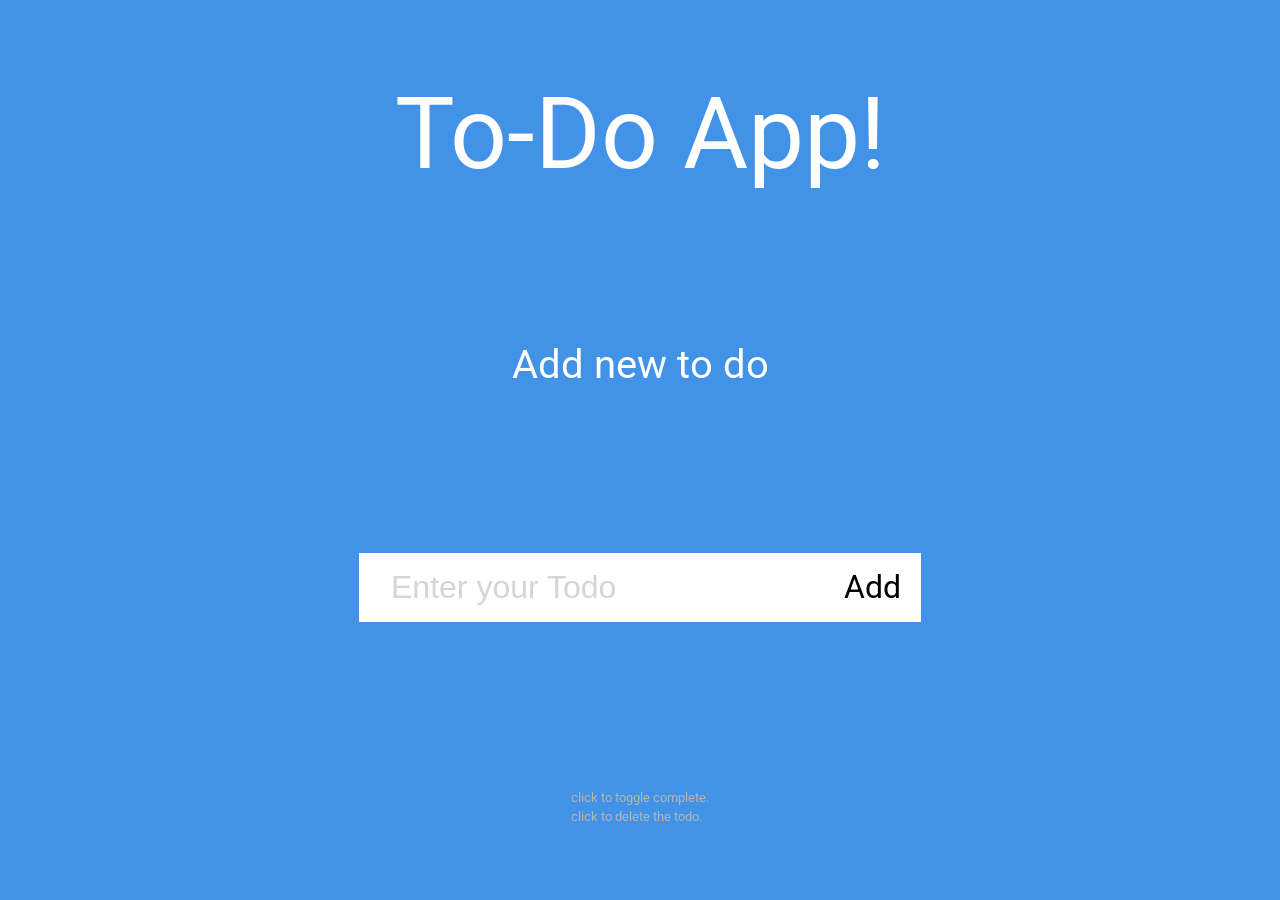
<file: index.html>
<!DOCTYPE html>
<html lang="en">
<head>
    <meta charset="UTF-8">
    <meta http-equiv="X-UA-Compatible" content="IE=edge">
    <meta name="viewport" content="width=device-width, initial-scale=1.0">
    <link rel="stylesheet" href="./style.css">
    <!-- <script src="./javaScript.js"></script> -->
    <title>Document</title>
</head>
<body>
    <div class="container">
        <div class="to-do">
            <p>To-Do App!</p>
        </div>
        <p id="para">Add new to do</p>
        <form  id="form">
           <div class="flexBox">
            <input type="text" 
            class="input" 
            id="input" 
            placeholder="Enter your Todo" 
            autocomplete="off"
            >
            <div onclick="newElement()" class="addBtn">Add</div>
           </div>
            <ul class="todos" id="todos">
              
        
            </ul>
        </form>
        <div class="small-text">
            <small> click to toggle complete. <br /> click to delete the
                todo.</small>
        </div>
    </div>
    <script src="./javaScript.js"></script>
</body>
</html>
</file>
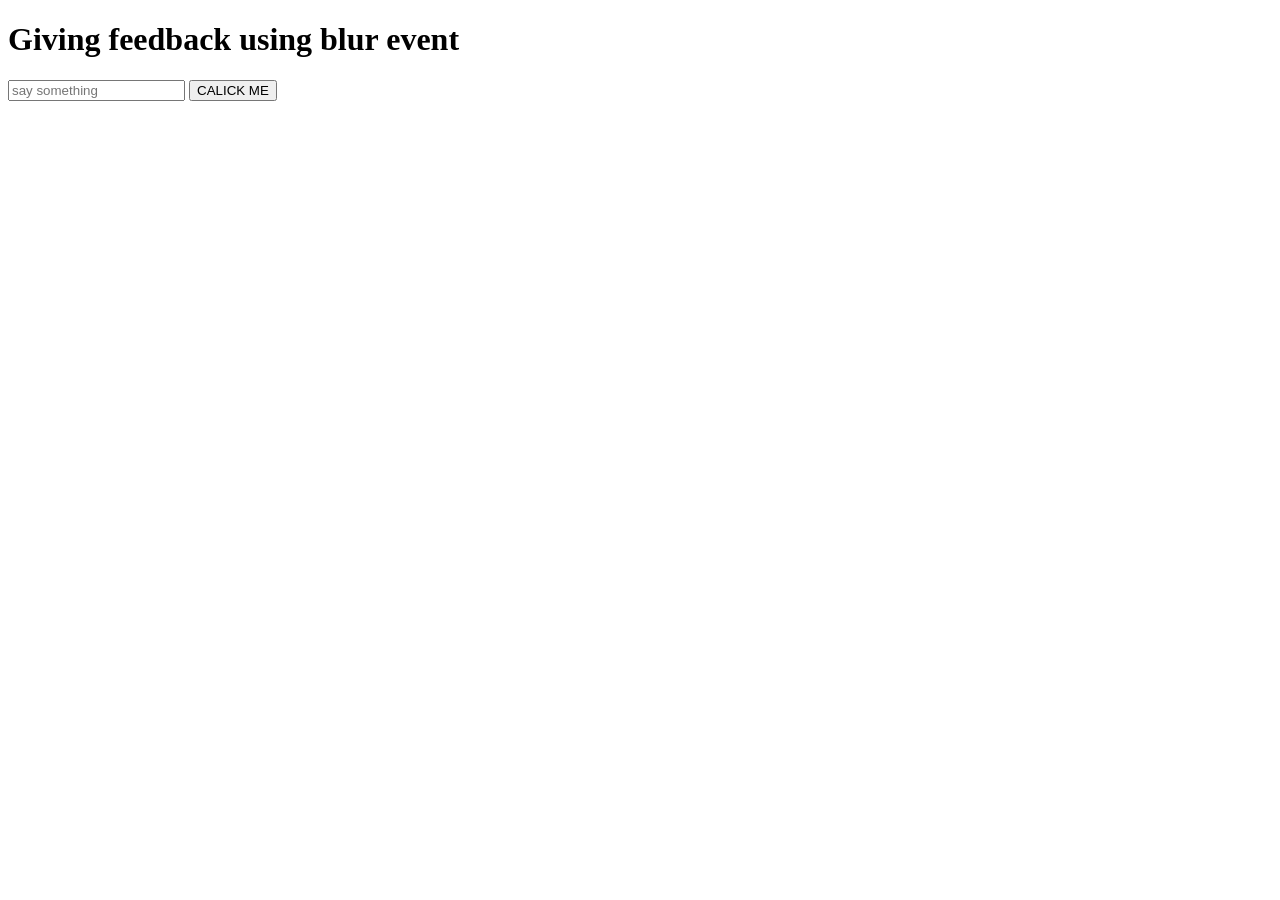
<file: blur.html>
<!DOCTYPE html>
<html>

<head>
    <title>Document Object Model:30 Days Of JavaScript</title>
</head>

<body>
    <h1>Giving feedback using blur event</h1>

    <input type="text" id="mass" placeholder="say something" />

    <button>CALICK ME </button>
    <p></p>

    <script>

        let btn=document.querySelector("button");

       function clickedButton(e){
           console.log(e.which);
           console.log("This button is clicked ");
       }

       btn.addEventListener("click",clickedButton)
    </script>
</body>

</html>
</file>
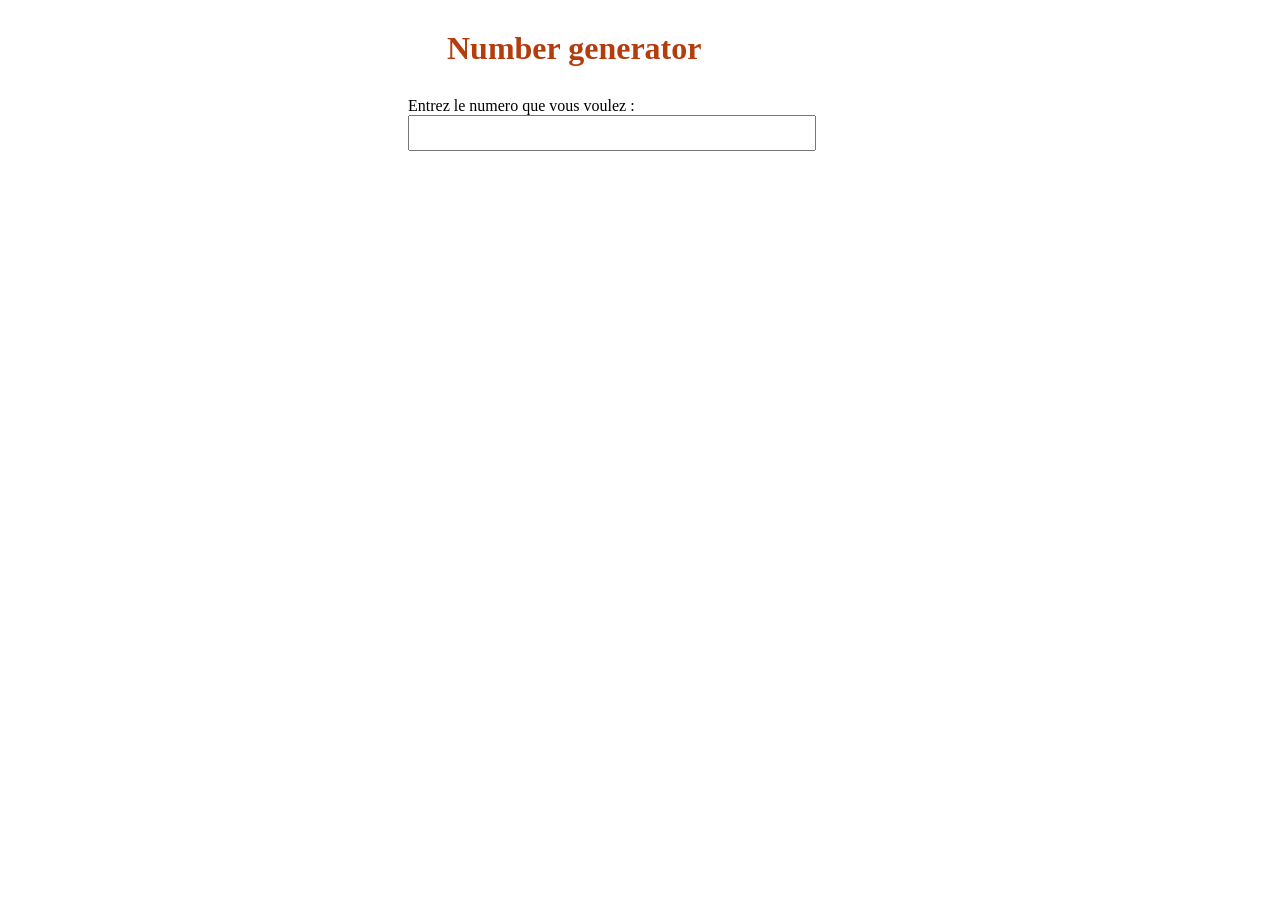
<file: dom.html>
<!DOCTYPE html>
  <html>
    <head>
      <title>Document Object Model</title>
    </head>

    <style>
      .titre{
        margin: 30px 30%;
        margin-left: 439px;
        color: rgb(180, 61, 13);
      }
        .container{
           width: 90%;
           margin: 0 auto;
           display: flex;
           flex-wrap: wrap;
           align-content: center;
        }
        .number{
         
         display: flex;
         text-align: center;
         align-items: center;
         align-content: center;
         justify-content: center;
         padding: 2px;
         height: 90px;
         width: 90px;
         margin: 1px 1px ;
         /* border: 1px solid black  ; */
        }
        input{
          width: 400px;
          height: 30px;
        }
        .enter{
          margin: 20px;
          margin-left: 400px;
        }
        button{
          padding: 11px 15px;
          background-color: rgb(180, 61, 13);
          border-radius: 5px;
          border: none;
        }

    </style>
    <body>
      <h1 class="titre" onclick="">Number generator </h1>
      <div class="enter">
        
        <label for="ask">Entrez le numero que vous voulez :  </label><br>
        <input type="number" id="ask" >
        <!-- <button onclick="afficher()" >Afficher</button> -->
      </div>
     <div class="container">  
      
      <!-- <div class="number"><h1>200</h1></div> -->
     </div>

    



     <script>
    // let valeur = prompt("how many boxes you want to creat");
    // console.log(valeur);
    let input = document.querySelector('input');

        
    function test_prime(n)
          {if (n===1)
            {return false;}
            else if(n === 2)
            {return true;
            }else
            {for(var x = 2; x < n; x++)
              {if(n % x === 0)
                {return false; }}
              return true;  
            }
          }
          function cleanContainer(container){
                while (container.firstChild) {
                    container.removeChild(container.firstChild);
                }
            }
       
        function afficher(event){ 
        console.log(event.keyCode);
        if(event.keyCode===13){
        const body = document.body;
        let input=document.getElementById("ask").value;
        let container=document.querySelector(".container");
        cleanContainer(container);
          
        ask.className = "";
        ask.innerHTML = "";
        let number = parseInt(input) - 1;
       
        for (let i = 0; i < input; i++) {
          number = document.createElement('div')
            number.className = 'number'
            number.style.fontSize = '30px'
            number.style.color = 'white'
            number.textContent = i
            if (i%2==0){
              number.style.backgroundColor="green";
            }else {
              number.style.backgroundColor="yellow";
              number.style.color = 'black'
            }
            if(test_prime(i)){
              number.style.backgroundColor="red";
            }

            container.appendChild(number)
        }
         }
        }

        
        document.body.addEventListener('keydown', afficher);
         
     </script>
    </body>
  </html>
</file>
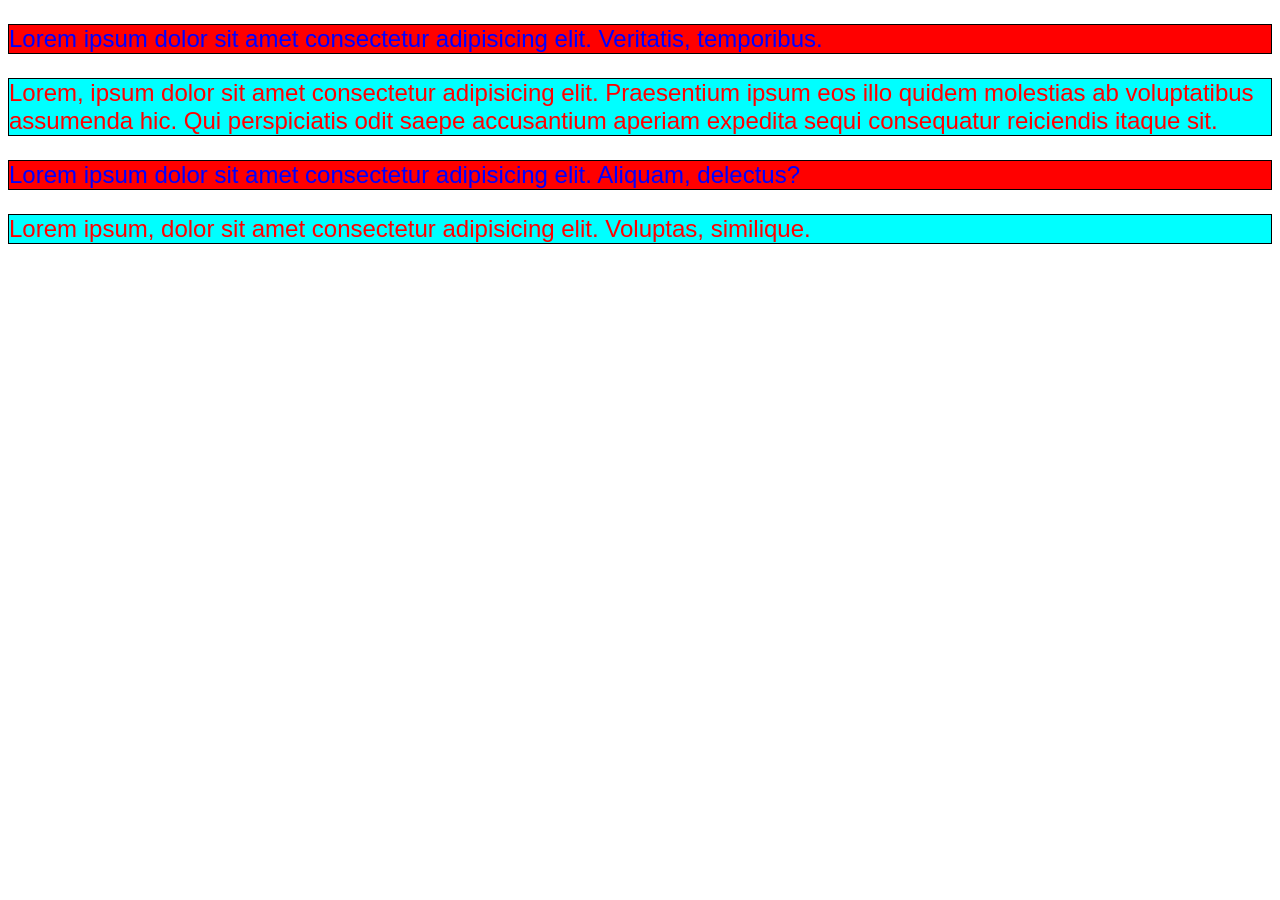
<file: dom2.html>
<!DOCTYPE html>
<html lang="en">
<head>
    <meta charset="UTF-8">
    <meta http-equiv="X-UA-Compatible" content="IE=edge">
    <meta name="viewport" content="width=device-width, initial-scale=1.0">
    <title>Document</title>

    <style>
        /* p{
            color: blue;
            background-color: aqua;
            font-size: 24px;
            border: 1px solid black;
            font-family: 'Segoe UI', Tahoma, Geneva, Verdana, sans-serif;
        } */
    </style>
</head>
<body>
    <p>Lorem ipsum dolor sit amet 
        consectetur adipisicing elit. Veritatis, temporibus.</p>
    <p>Lorem, ipsum dolor sit amet consectetur adipisicing elit. Praesentium ipsum eos illo quidem molestias ab voluptatibus assumenda hic. Qui perspiciatis odit saepe accusantium
         aperiam expedita sequi consequatur reiciendis itaque sit.</p>
    <p>Lorem ipsum dolor sit amet 
        consectetur adipisicing elit. Aliquam, delectus?</p>
    <p>Lorem ipsum, dolor sit amet 
        consectetur adipisicing elit. Voluptas, similique.</p>



     <script>
       let paras= document.querySelectorAll("p");
        paras.forEach(elem=>{
            elem.style.cssText= "color: blue;background-color: aqua; font-size: 24px; border: 1px solid black;font-family: 'Segoe UI', Tahoma, Geneva, Verdana, sans-serif;"
    });

    // paras[2].style.cssText= "color: blue;background-color: aqua; font-size: 24px; border: 1px solid black;font-family: 'Segoe UI', Tahoma, Geneva, Verdana, sans-serif;"

    for(let i=0;i<paras.length;i++){
        if(i%2==0){
           paras[i].style.backgroundColor="red";
           
        }else{
            // green color
            paras[i].style.color="green";
            paras[i].style.cssText="color: blue;background-color: aqua; font-size: 24px; border: 1px solid black;font-family: 'Segoe UI', Tahoma, Geneva, Verdana, sans-serif;"
            paras[i].style.color="red";
        }
    }



       
     </script>
</body>
</html>
</file>
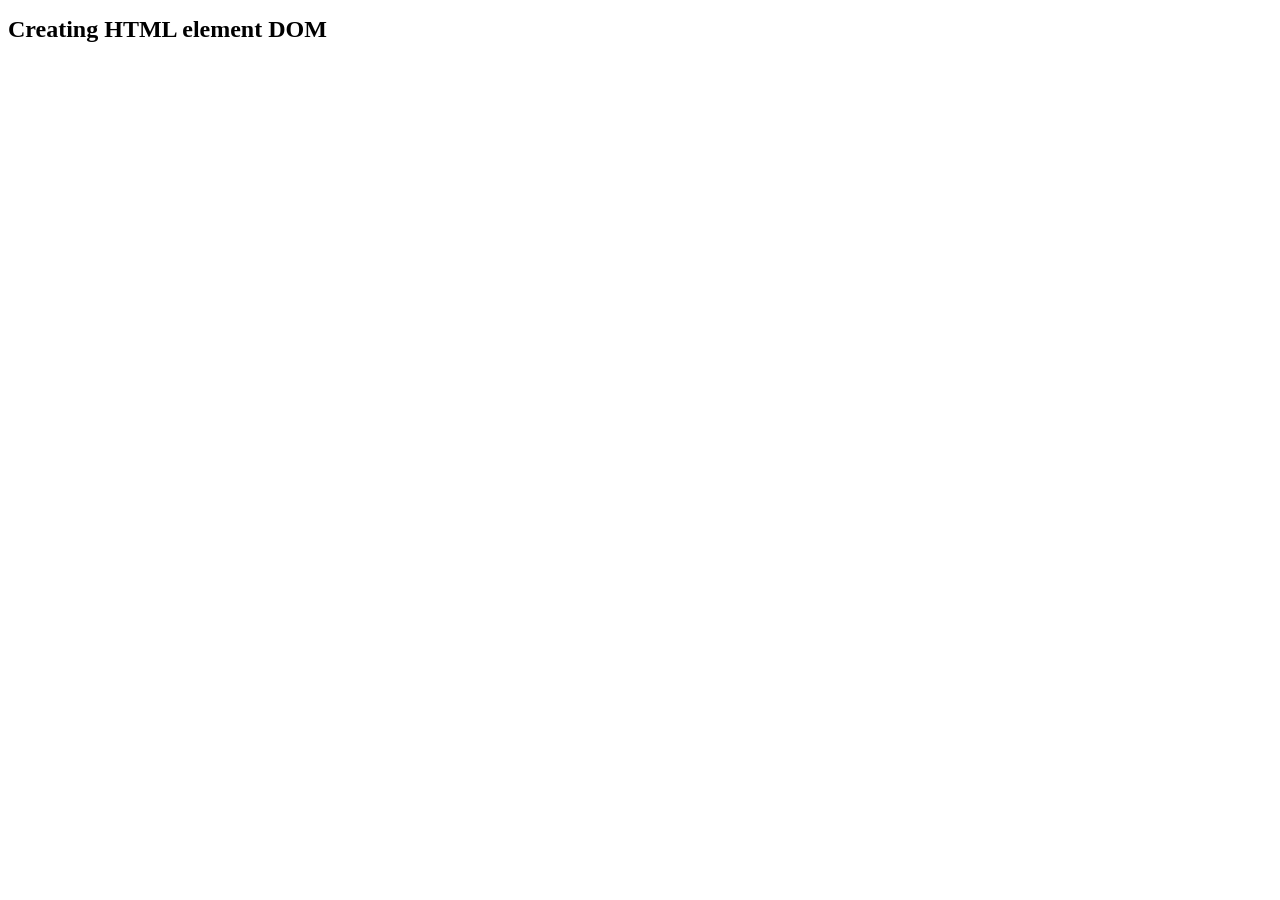
<file: exempleCreatElem.html>
<!DOCTYPE html><html>

<head>
    <title>Document Object Model:30 Days Of JavaScript</title>
</head>

<body>

    <script>
        let title = document.createElement('h1')
        title.className = 'title'
        title.style.fontSize = '24px'
        title.textContent = 'Creating HTML element DOM '
        document.body.appendChild(title)
        console.log(title)
    </script>
</body>

</html>
</file>
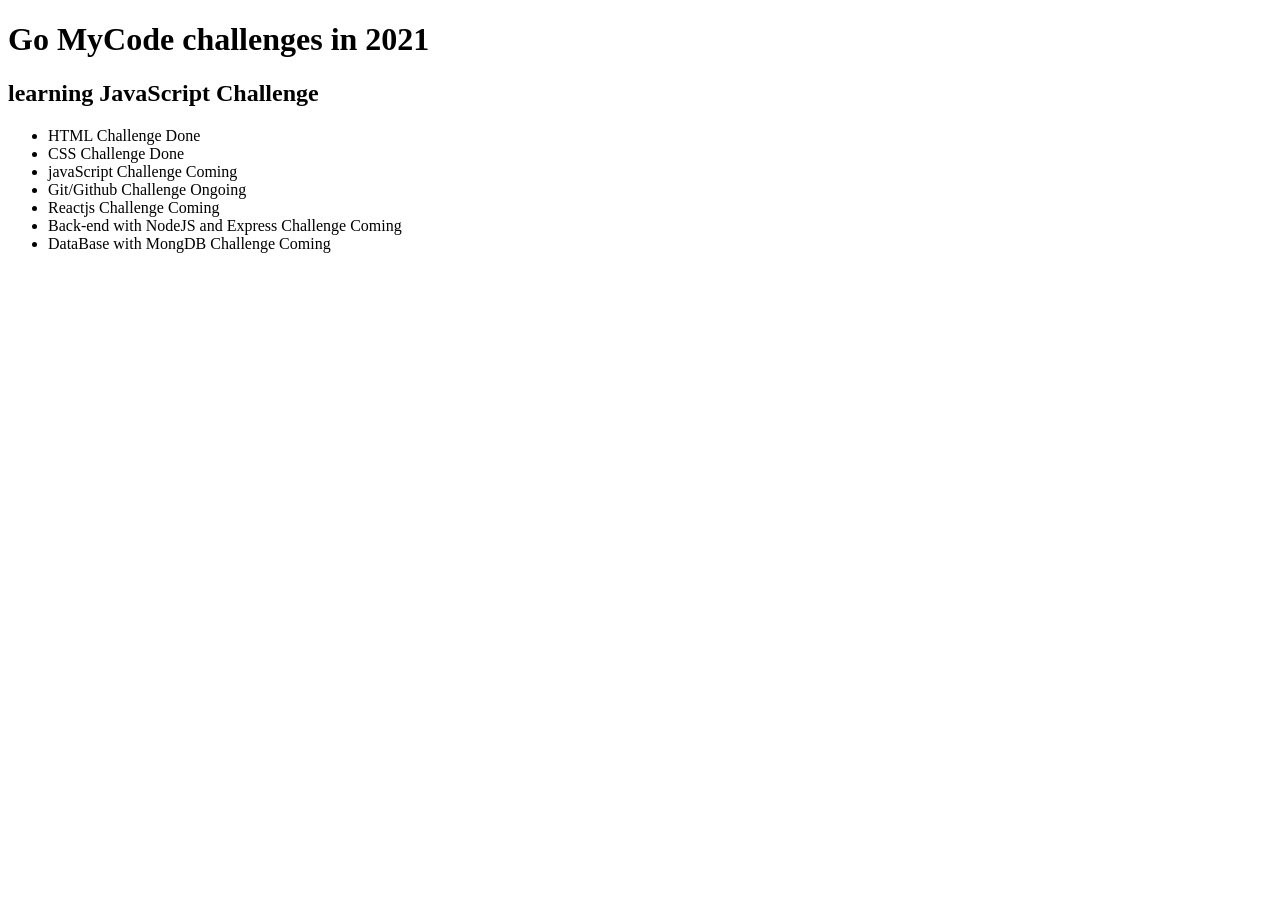
<file: exo3.html>
<!DOCTYPE html>
<html>
  <head>
    <title>JavaScript for Everyone:DOM</title>
  </head>
  <body>
    <div class="wrapper">
        <h1>Go MyCode challenges in 2021</h1>
        <h2>learning JavaScript Challenge</h2>
        <ul>
            <li>HTML Challenge Done</li>
            <li>CSS Challenge Done</li>
            <li>javaScript Challenge Coming</li>
            <li>Git/Github Challenge Ongoing </li>
            <li>Reactjs Challenge Coming</li>
            <li>Back-end with NodeJS and Express Challenge Coming</li>
            <li>DataBase with MongDB Challenge Coming</li>
        </ul>
    </div>
  </body>
</html>
</file>
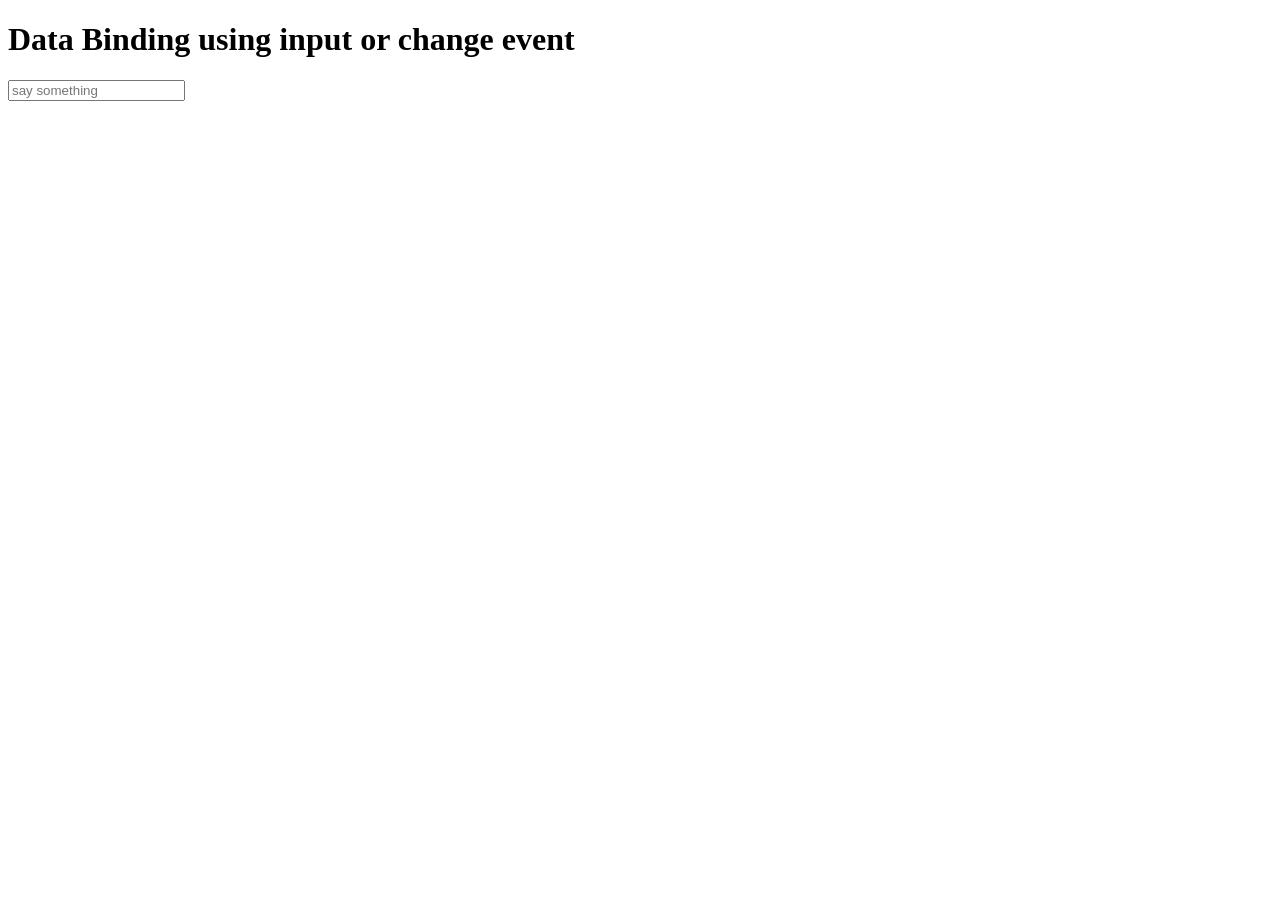
<file: input.html>
<!DOCTYPE html><html>
  <head>
    <title>Document Object Model: JavaScript</title>
  </head>

  <body>
    <h1>Data Binding using input or change event</h1>

    <input type="text" placeholder="say something" />
    <p></p>

    <script>
      const input = document.querySelector('input')
      const p = document.querySelector('p')

      input.addEventListener('input', e => {
        p.textContent = e.target.value
      })
    </script>
  </body>
</html>
</file>
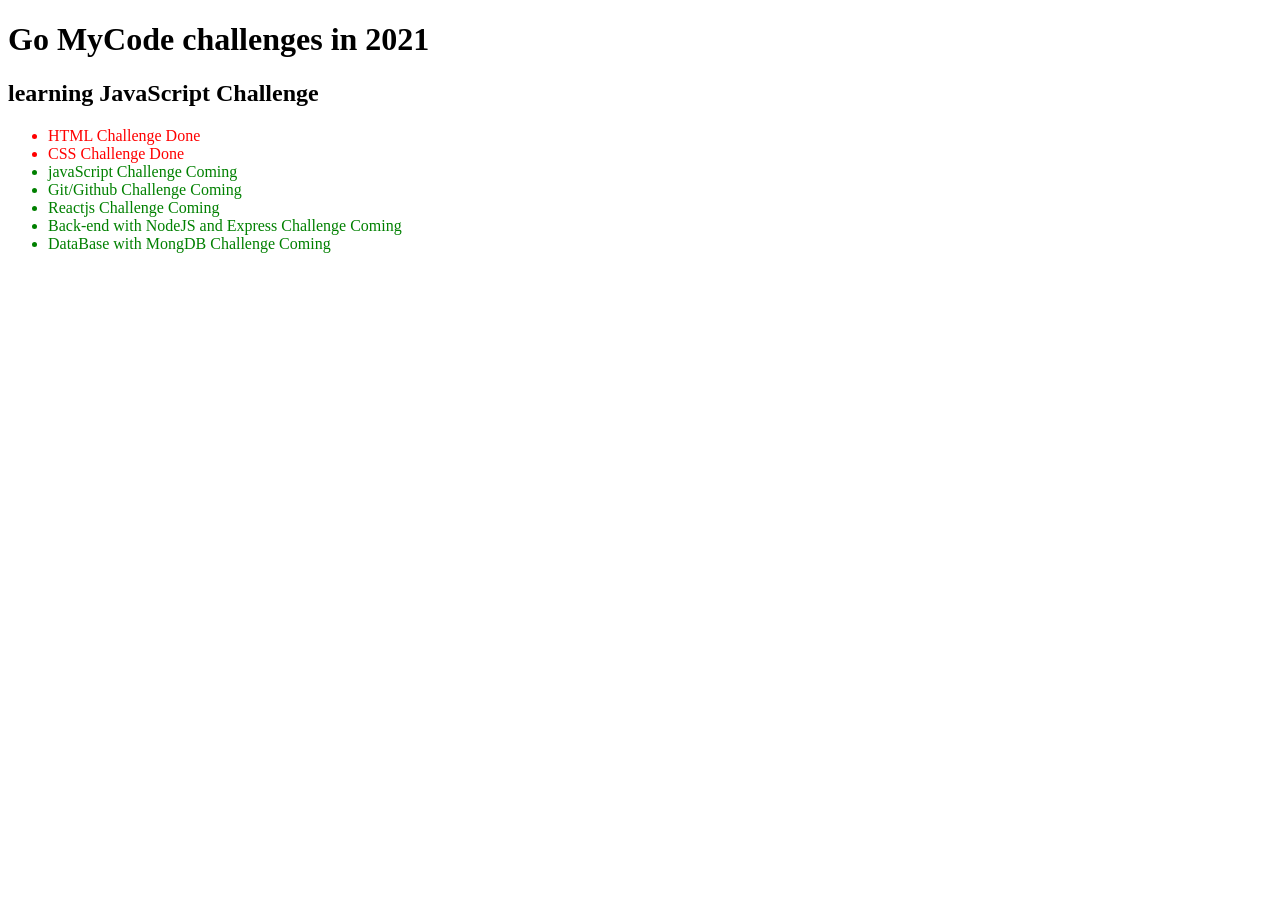
<file: mini-project.html>
<!DOCTYPE html>
<html lang="en">
<head>
    <meta charset="UTF-8">
    <meta http-equiv="X-UA-Compatible" content="IE=edge">
    <meta name="viewport" content="width=device-width, initial-scale=1.0">
    <title>Document</title>
    <style>
     
    </style>
</head>
<body>

    <div class="wrapper">
        <h1>Go MyCode challenges in 2021</h1>
        <h2>learning JavaScript Challenge</h2>
        <ul>
            <li>HTML Challenge Done</li>
            <li>CSS Challenge Done</li>
            <li>javaScript Challenge Coming</li>
            <li>Git/Github Challenge Coming</li>
            <li>Reactjs Challenge Coming</li>
            <li>Back-end with NodeJS and Express Challenge Coming</li>
            <li>DataBase with MongDB Challenge Coming</li>
        </ul>
    </div>
    <script>
        var i = 0;
            function change() {
            var doc = document.querySelector("h1");
            var color = ["black", "blue", "brown", "green","pink"];
            doc.style.color = color[i];
            i = (i + 1) % color.length;
            }
setInterval(change, 1000);



const e= document.querySelectorAll("li");
for(let i=0;i<e.length;i++){

    if(e[i].textContent.includes("Done")){
        e[i].style.color="red";
    }else {
            if(e[i].textContent.includes("Coming"))
            {e[i].style.color="green";}
            else {
                if(e[i].textContent.includes("non"))
            {e[i].style.color="yellow";}
            }
            
           
        }
}
    </script>
</body>
</html>
</file>
<file: style.css>
@import url('https://fonts.googleapis.com/css2?family=Roboto:wght@900&display=swap');
*{
    padding: 0;
    margin: 0;
}
body{
    background-color: #4292E7;
    font-family: 'Roboto', sans-serif;
}
.container{
    /* border: 1px solid black; */
    /* box-shadow: 2px 2px 10px black; */
    border-radius: 15px;
    min-height: 100vh;
    display: flex;
    flex-direction: column;
    justify-content: space-around;
    width: 70%;
    margin: 0px auto;
    align-items: center;
    
}
.to-do{
    font-size: 100px;
    color:white;
}
#para{
    font-size: 40px;
    color:white;
}
.form {
    box-shadow: 0 4px 10px rgba(0, 0, 0, 0.1);
    max-width: 100%;
    width: 400px;
}
.input {
    border: none;
    color: #444;
    font-size: 2rem;
    padding: 1rem 2rem;
    display: block;
    width: 100%;
}


.input::placeholder {
    color: #d5d5d5;
}
small {
    color: #b5b5b5;
    margin-top: 3rem;
    text-align: center;
}
.todos{
    background-color: white;
    padding: 0;
    margin: 0;
    list-style-type:none;
    /* padding: 1rem 2rem; */
    display: block;
    /* width: 100%; */
}
.todos li{
    border-top: 1px solid #e5e5e5;
    cursor: pointer;
    font-size: 1.5rem;
    padding: 1rem 2rem;
    cursor: pointer;
  position: relative;
    /* width: 100%; */
}

.close {
    position: absolute;
    right: 0;
    top: 0;
    padding: 13px 16px 20px 16px;
  }
  
  .close:hover {
    background-color: #3678f4;
    color: white;
  }

  ul li.checked {
    background: #888;
    color: #fff;
    text-decoration: line-through;
  }
  ul li:nth-child(odd) {
    background: #f9f9f9;
  }
.addBtn{
    /* border: 1px solid black; */
    background-color: white;
    padding: 15px 20px;
    font-size: 2rem;
  
}
.addBtn:hover{
    background-color: #888;
}
.flexBox{
    display: flex;
    padding: 1rem 0rem;
    width: 100%;
}
</file>
